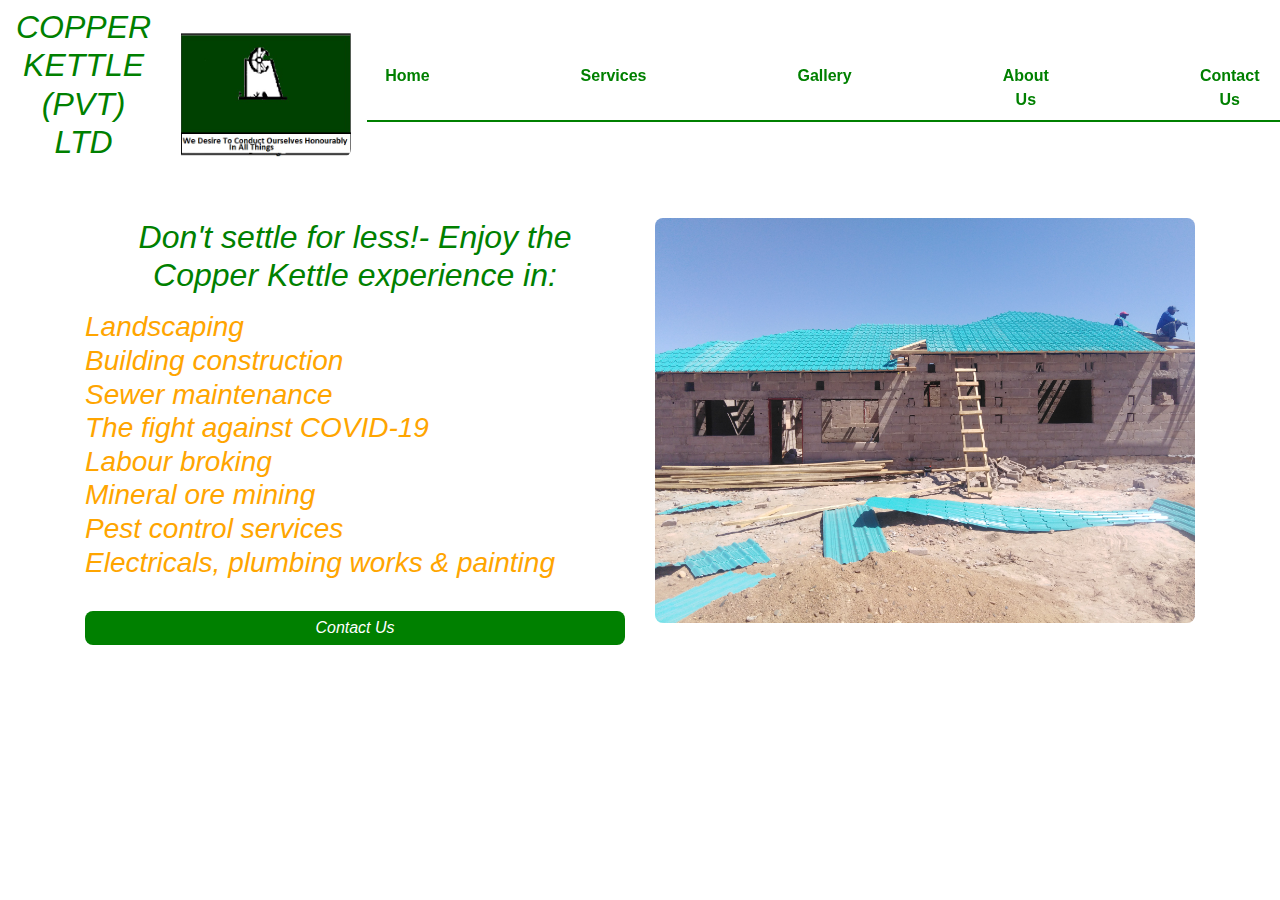
<file: index.html>
<!DOCTYPE HTML>
<html lang="en">

<html>
    <head>
      <!----Basic Page Needs-->
       <meta charset="UTF-8">
        <title>COPPERKETTLE WEBSITE</title>
      
    <!------Mobile Specific Metas-->
        <meta http-equiv="X-UA-Compatible" content="IE=edge">
        <meta name="viewport" content ="width=device-width ,initial-scale =1.0,user-scalable=0">
        
    <!--Css and Bootstrap-->
        <link rel="stylesheet" href="css/copperKettleCss.css">
        <link rel="stylesheet" href="https://stackpath.bootstrapcdn.com/bootstrap/4.1.3/css/bootstrap.min.css">
        <link rel="stylesheet" href="https://stackpath.bootstrapcdn.com/font-awesome/4.7.0/css/font-awesome.min.css">
        <script src="https://code.jquery.com/jquery-3.3.1.slim.min.js"></script>
        <script src="https://cdnjs.cloudflare.com/ajax/libs/popper.js/1.14.3/umd/popper.min.js"></script>
        <script src="https://stackpath.bootstrapcdn.com/bootstrap/4.1.3/js/bootstrap.min.js"></script>
        <!--<link rel="stylesheet" href="assets/styles/normalize.css">
        <link rel="stylesheet" href="assets/styles/main.css">-->
        
      <!---------HTML5 shim, for IE6-8 support of HTML5 elements. All other JS at the end of file-->
      <!--[If lte IE9]>
        <script src="js/html5shiv.js"></script> 
        <script src="js/respond.min.js"></script>
      <![endif]-->

          
        <style>
          h2{
            color:green;
            text-align: center;
          }
          ul{
            border-bottom: 2px solid green;
          }
        </style>
    </head>
      <body>
        
        <!----------NAVIGATION BAR---------------->
        <section id="nav-bar">
          <nav class="navbar navbar-expand-lg navbar-light">
            <!--<a class="navbar-brand" href="#"><img src="images/kettlepaintLogo.png"></a>-->
            <b><h2>COPPER KETTLE (PVT) LTD</h2></b><br><a class="navbar-brand" href="#"><img src="images/kettlepaint.jpg"></a>
            <button class="navbar-toggler" type="button" data-toggle="collapse" data-target="#navbarNav" aria-controls="navbarNav" aria-expanded="false" aria-label="Toggle navigation">
              <span class="navbar-toggler-icon"></span>
                  </button>
          
            <div class="collapse navbar-collapse" id="navbarNav">
              <ul class="navbar-nav">
                <li class="nav-item active">
                  <a class="nav-link" href="#">Home</a>
                </li>
                <li class="nav-item">
                  <a class="nav-link" href="servicesKettle.html">Services</a>
                </li>
                <li class="nav-item">
                  <a class="nav-link" href="kettleGallery.html">Gallery</a>
                </li>
                <li class="nav-item">
                  <a class="nav-link" href="aboutUsKettle.html">About Us</a>
                </li>
                <li class="nav-item">
                  <a class="nav-link" href="contactKettle.html">Contact Us</a>
                </li>
              </ul>
              
            </div>
          </nav>

        </section>

        <!----------------------SLIDER----------------------------------->
        <!--<div id="slider">
          <div id="headerSlider" class="carousel slide" data-ride="carousel">
            <ol class="carousel-indicators">
              <li data-target="#headerSlider" data-slide-to="0" class="active"></li>
              <li data-target="#headerSlider" data-slide-to="1"></li>
              <li data-target="#headerSlider" data-slide-to="2"></li>
            </ol>
            <div class="carousel-inner">
              <div class="carousel-item active">
                <img class="d-block w-100" src="images/home4.png">
                  <div class="carousel-caption">
                    <h5>Platinum Park- Zvishavane ,Zimbabwe</h5>
                  </div>
              </div>
              <div class="carousel-item">
                <img class="d-block w-100" src="images/home5.png">
                <div class="carousel-caption">
                  <h5>Platinum Park- Zvishavane ,Zimbabwe</h5>
                </div>
              </div>
              <div class="carousel-item">
                <img class="d-block w-100" src="images/home7.png">
                <div class="carousel-caption">
                  <h5>Platinum Park- Zvishavane ,Zimbabwe</h5>
                </div>
              </div>
            </div>
            <a class="carousel-control-prev" href="#headerSlider" role="button" data-slide="prev">
              <span class="carousel-control-prev-icon" aria-hidden="true"></span>
              <span class="sr-only">Previous</span>
            </a>
            <a class="carousel-control-next" href="#headerSlider" role="button" data-slide="next">
              <span class="carousel-control-next-icon" aria-hidden="true"></span>
              <span class="sr-only">Next</span>
            </a>
          </div>
        </div>
      

        
        -----------------------------HOME----------------------------->

        <section id="home">
              <div class="container">
                  <div class="row">
                      <div class="col-md-6">
                          <h2>Don't settle for less!- Enjoy the Copper Kettle experience in:</h2>
                          <style>
                            h2{
                              color:green;
                              text-align: center;
                              font-style: italic;
                            }
                          </style> 



                          <div class="about-content">
                           <p> <h3>  Landscaping<br>
                                 Building construction <br>
                                 Sewer maintenance <br>
                                 The fight against COVID-19 <br>
                                 Labour broking <br>
                                 Mineral ore mining <br>
                                 Pest control services <br>
                                 Electricals, plumbing works & painting <br>
                                  </h3>
                                 <br>
                                <style>
                                  h3{
                                    color:orange;
                                    text-align: left;
                                    font-style: italic;
                                  }
                                </style>
                          <!--<button type="submit" class="btn btn-primary" name="submit">Contact Us</button>-->
                                <div class="center">
                          <a href="contactKettle.html" class="button">Contact Us</a>     
                                </div>
                          <style>
                           /* .center{
                              margin: 0;
                              position: absolute;
                              top: 50%;
                              left: 50%;
                              -ms-transform: translate(-50%);
                              transform: translate(-50%);
                            }*/


                            .button{
                              color:white;
                              background-color:green;
                              text-align: center;
                              font-style: italic;
                              border-radius: 8px;
                              padding: 5px;
                              margin: 0 auto;
                              display: block;
                            }
                          </style> 
                            
                            
                            
                          
                        
                            </p>
                          </div>
                          <!--<button type="button" class="btn btn-primary">Read more>></button>-->
                      </div>
                      <div class="col-md-6">
                          
                
                  <div class="block">
                      <img src="images/sib8.jpg">
                  </div> 
                  
                  <style>
                    /*.container{
                      margin: auto;
                      width: 200px;
                      position:relative;
                    }*/
                    img {
                      width:100%;
                      border-radius: 8px;
                    }
                    
                   /* .block{
                      width:100%;
                      position:relative;
                      bottom:0px;
                      top:0px;
                      box-shadow: inset 0 0 10px 20px white;
                    }*/
                  </style>

                  

                  


              </div>
            </div>
        </section>
        <!----------------------SERVICES------------------------
        <section id="services">
            <div class="container">
                <h2>Our Services</h2><br>
                  <div class="row services">
                      <div class="col-md-4" text ="center">
                          <h3>General Services<h3>
                            <p>We supply general unskilled labour as well as appropriate specialized skills for the provision of a wide range of services on a casual or task-/time-related contract basis including the following:<br><br>
                              •	Cleaning of workplace and institutional ablution, refractory and dormitory facilities<br>
                              •	Development and upkeep of ,grounds/gardens including landscapping,planting of trees, hedges ,shrubs, lawns and flowers as well as cleaning of gutters and drains.<br>
                              •	Honey sucking – sewer desludging and disposal<br>
                              •	Tree –cutting and general bush clearance and grass cutting.<br>
                              •	Laundry services for protective work clothing.<br>
                              •	Pest control services.<br>
                              •	Manual trench digging and excavation <br>
                              •	Mining manual ore and waste handling<br>
                              <p>
                               <br><br> 
                                <div class="column">
                                  <img src="images/home5.png">  
                                </div>
                      </div>

                      <div class="col-md-4" text ="center">
                        <h3>COVID-19 Services<h3>
                          <p>	Cleaning and disinfection of environmental surfaces in the context of COVID-19:<br><br>•Workplace cleaning and disinfection should follow the same general principles used in healthcare settings: removal of dirt, frequent disinfection and use of a certain set of disinfecting products.<br>
                            •	Surfaces that are frequently touched with hands should be cleaned often. This would include (but would not be limited to): Doors in entrance/exiting areas, counters and shelves, desk surfaces, chairs (e.g. arm rests), tables, phones, computer keyboards (especially if shared), counters, light switches, lavatory surfaces, kitchen surfaces and appliances, doorknobs, elevators buttons, handrails, floors and other horizontal surfaces, shared tools and equipment, machinery and truck cabin (clean and disinfect the steering wheel, door handles, frequently used levers and buttons, seats and in general anything you usually touch with your hands).
                            <p>
                              <div class="column">
                                <img src="images/covid.png">  
                              </div>
                    </div>

                    <div class="col-md-4" text ="center">
                      <h3>Construction Services<h3>
                        <p>We provide the following jobbing services:<br><br>
                          •	Road construction, repairs and patching <br>
                          •	Building construction<br>
                          •	Building structural repairs, maintenance and alterations including carpentry, painting, tiling & glazing work.<br>
                          •	Electrical installation and repair<br>
                          •	Plumbing installation and repair<br>
                          •	Fence erection and repair<br><br>
                          Using only the best quality Zimbabwean cement we also produce and supply the normal range of cement-based construction materials in general use in Zimbabwe including building/paving bricks and blocks.
                          <p>
                            <br>
                            <div class="column">
                              <img src="images/home8.png">  
                            </div>  
                  </div> 
                  
                  <!--<div class="col-md-3" text ="center">
                    <h3>Labour Broking<h3><br>
                      <p>We, at Mzansi Bakeries take pride in providing our customers with the highest quality, natural bread and other confectionery.We partner with our customers towards a healthier lifestyle and lead the food industry in the provision of quality bread.

                        Mzansi, the pride of master bakers!<p>
                          <div class="column">
                            <img src="images/labourBroking.jpg">  
                          </div>  
                </div>

                  </div>


            </div>
            
        </section>

        <!----------------------------Get In Touch----------------------------
        <section id="contact">
            <div class="container">
                <h2>Get In Touch</h2>
                <div class="row">
                  <div class="col-md-6">
                    <form class="contact-form">
                        <div class="form-group">
                          <input type="text" class="form-control" placeholder="Your name">
                        </div>
                        <div class="form-group">
                          <input type="number" class="form-control" placeholder="Phone number">
                        </div>
                        <div class="form-group">
                          <input type="email" class="form-control" placeholder="Email id">
                        </div>
                        <div class="form-group">
                          <textarea class="form-control" rows="4" placeholder="Message"></textarea>
                        </div>
                        <button type="submit" class="btn btn-primary">SEND MESSAGE</button>
                    </form> 
                  </div>
                  <div class="col-md-6 contact-info">
                      <div class="follow"><b>Address:</b><i class="fa fa-map-marker"></i>711B Light Industrial Sites, Zvishavane</div>
                  
                
                    <div class="follow"><b>Phone:</b><i class="fa fa-volume-control-phone"></i>+263 772 770 044, +263 735 977 853, +263 772 683 632, +263 773 568 357 </div>
                
                
                  <div class="follow"><b>Email:</b><i class="fa fa-envelope"></i>copperkettle2010@gmail.com</div>

                  <div class="follow"><label><b>Get Social:</b></label>
                    <a href="#"><i class="fa fa-facebook"></i></a>
                    <a href="#"><i class="fa fa-youtube-play"></i></a>
                    <a href="#"><i class="fa fa-twitter"></i></a> 
                    <a href="#"><i class="fa fa-google-plus"></i></a>
                  </div>
                  </div>
                </div>
            </div>
        </section>
        <!-------------------------Footer----------------------
        <section id="footer">
            <div class="container text-center">
              <p>powered by makovere<i class="fa fa-copyright"></i>2020</p>
            </div>
        </section>
      </body>
</html>-->
</file>
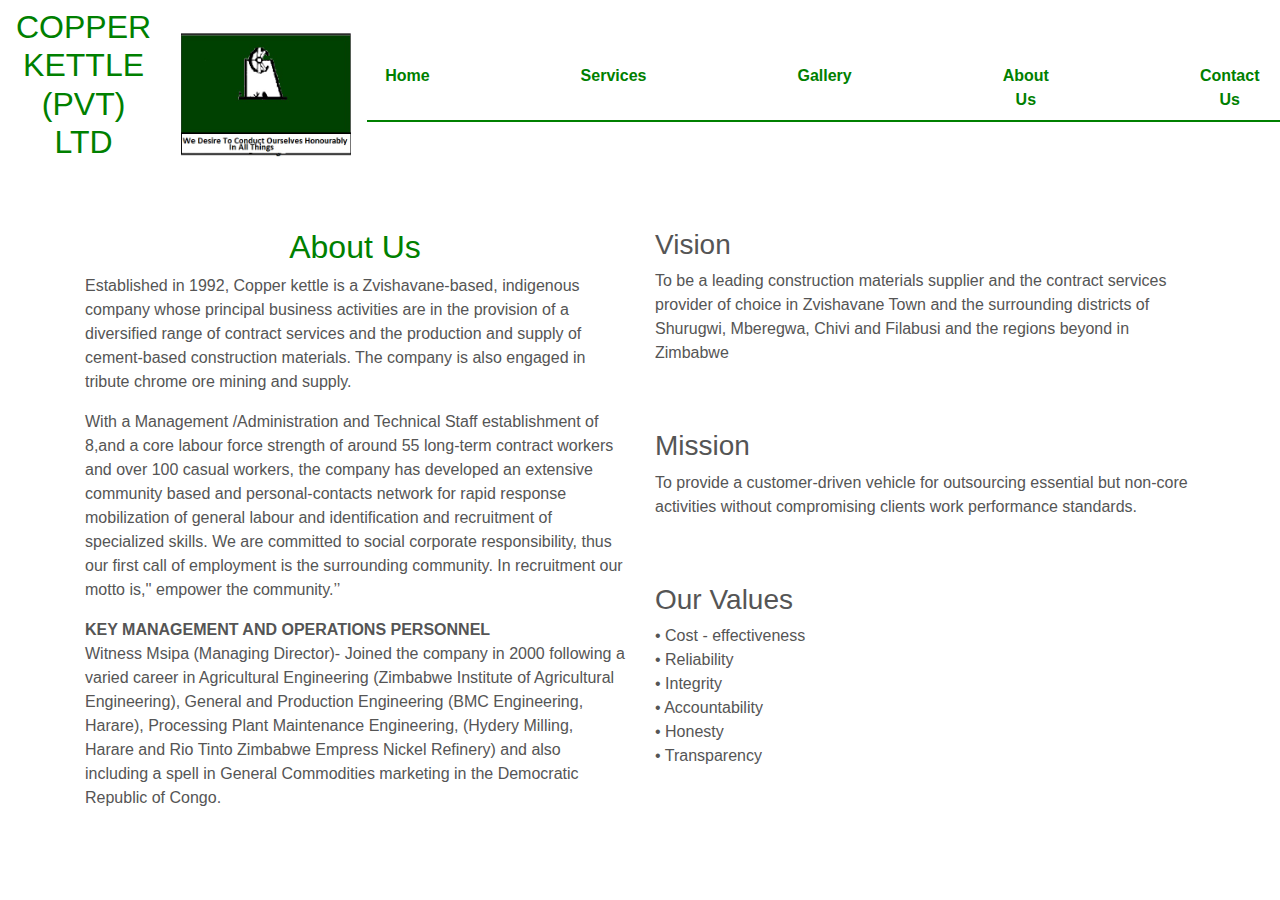
<file: aboutUsKettle.html>
<!DOCTYPE HTML>
<html lang="en">

<html>

<head>
    <!----Basic Page Needs-->
    <meta charset="UTF-8">
    <title>COPPERKETTLE WEBSITE</title>

    <!------Mobile Specific Metas-->
    <meta http-equiv="X-UA-Compatible" content="IE=edge">
    <meta name="viewport" content="width=device-width ,initial-scale =1.0,user-scalable=0">

    <!--Css and Bootstrap-->
    <link rel="stylesheet" href="css/copperKettleCss.css">
    <link rel="stylesheet" href="https://stackpath.bootstrapcdn.com/bootstrap/4.1.3/css/bootstrap.min.css">
    <link rel="stylesheet" href="https://stackpath.bootstrapcdn.com/font-awesome/4.7.0/css/font-awesome.min.css">
    <script src="https://code.jquery.com/jquery-3.3.1.slim.min.js"></script>
    <script src="https://cdnjs.cloudflare.com/ajax/libs/popper.js/1.14.3/umd/popper.min.js"></script>
    <script src="https://stackpath.bootstrapcdn.com/bootstrap/4.1.3/js/bootstrap.min.js"></script>
    <!--<link rel="stylesheet" href="assets/styles/normalize.css">
        <link rel="stylesheet" href="assets/styles/main.css">-->

    <!---------HTML5 shim, for IE6-8 support of HTML5 elements. All other JS at the end of file-->
    <!--[If lte IE9]>
        <script src="js/html5shiv.js"></script> 
        <script src="js/respond.min.js"></script>
      <![endif]-->


    <style>
        h2 {
            color: green;
            text-align: center;
        }
        
        ul {
            border-bottom: 2px solid green;
        }
    </style>
</head>

<body>

    <!----------NAVIGATION BAR---------------->
    <section id="nav-bar">
        <nav class="navbar navbar-expand-lg navbar-light">
            <!--<a class="navbar-brand" href="#"><img src="images/kettlepaintLogo.png"></a>-->
            <b><h2>COPPER KETTLE (PVT) LTD</h2></b><br>
            <a class="navbar-brand" href="#"><img src="images/kettlepaint.jpg"></a>
            <button class="navbar-toggler" type="button" data-toggle="collapse" data-target="#navbarNav" aria-controls="navbarNav" aria-expanded="false" aria-label="Toggle navigation">
              <span class="navbar-toggler-icon"></span>
                  </button>

            <div class="collapse navbar-collapse" id="navbarNav">
                <ul class="navbar-nav">
                    <li class="nav-item active">
                        <a class="nav-link" href="index.html">Home</a>
                    </li>
                    <li class="nav-item">
                        <a class="nav-link" href="servicesKettle.html">Services</a>
                    </li>
                    <li class="nav-item">
                        <a class="nav-link" href="kettleGallery.html">Gallery</a>
                    </li>
                    <li class="nav-item">
                        <a class="nav-link" href="#">About Us</a>
                    </li>
                    <li class="nav-item">
                        <a class="nav-link" href="contactKettle.html">Contact Us</a>
                    </li>
                </ul>

            </div>
        </nav>

    </section>

    <!-------------------------------ABOUT------------------------------>

    <section id="about">
        <div class="container">
            <div class="row">
                <div class="col-md-6">
                    <h2>About Us</h2>
                    <!--<div class="about-content">-->
                    <p> Established in 1992, Copper kettle is a Zvishavane-based, indigenous company whose principal business activities are in the provision of a diversified range of contract services and the production and supply of cement-based construction
                        materials. The company is also engaged in tribute chrome ore mining and supply.</p>
                    With a Management /Administration and Technical Staff establishment of 8,and a core labour force strength of around 55 long-term contract workers and over 100 casual workers, the company has developed an extensive community based and personal-contacts
                    network for rapid response mobilization of general labour and identification and recruitment of specialized skills. We are committed to social corporate responsibility, thus our first call of employment is the surrounding community.
                    In recruitment our motto is,'' empower the community.’’<br></p>

                    <b>KEY MANAGEMENT AND OPERATIONS PERSONNEL</b><br> Witness Msipa (Managing Director)- Joined the company in 2000 following a varied career in Agricultural Engineering (Zimbabwe Institute of Agricultural Engineering), General and Production
                    Engineering (BMC Engineering, Harare), Processing Plant Maintenance Engineering, (Hydery Milling, Harare and Rio Tinto Zimbabwe Empress Nickel Refinery) and also including a spell in General Commodities marketing in the Democratic
                    Republic of Congo.
                    </p>
                    <!--</div>-->
                    <!--<button type="button" class="btn btn-primary">Read more>></button>-->
                </div>
                <div class="col-md-6">
                    <h3>Vision</h3>
                    <!--<div class="about-content">-->
                    <p>
                        To be a leading construction materials supplier and the contract services provider of choice in Zvishavane Town and the surrounding districts of Shurugwi, Mberegwa, Chivi and Filabusi and the regions beyond in Zimbabwe<br><br>
                    </p>
                    <br>
                    <!--</div>-->

                    <h3>Mission</h3>

                    <!-- <div class="about-content">-->
                    <p>
                        To provide a customer-driven vehicle for outsourcing essential but non-core activities without compromising clients work performance standards.<br><br>
                    </p>
                    <br>
                    <!--</div>-->
                    <h3>Our Values</h3>

                    <!-- <div class="about-content">-->
                    <p>
                        • Cost - effectiveness <br> • Reliability <br> • Integrity <br> • Accountability <br> • Honesty <br> • Transparency <br>
                        <br>
                    </p>
                    <br>
                    <!-- </div>-->

                </div>
            </div>
        </div>

    </section>
</file>
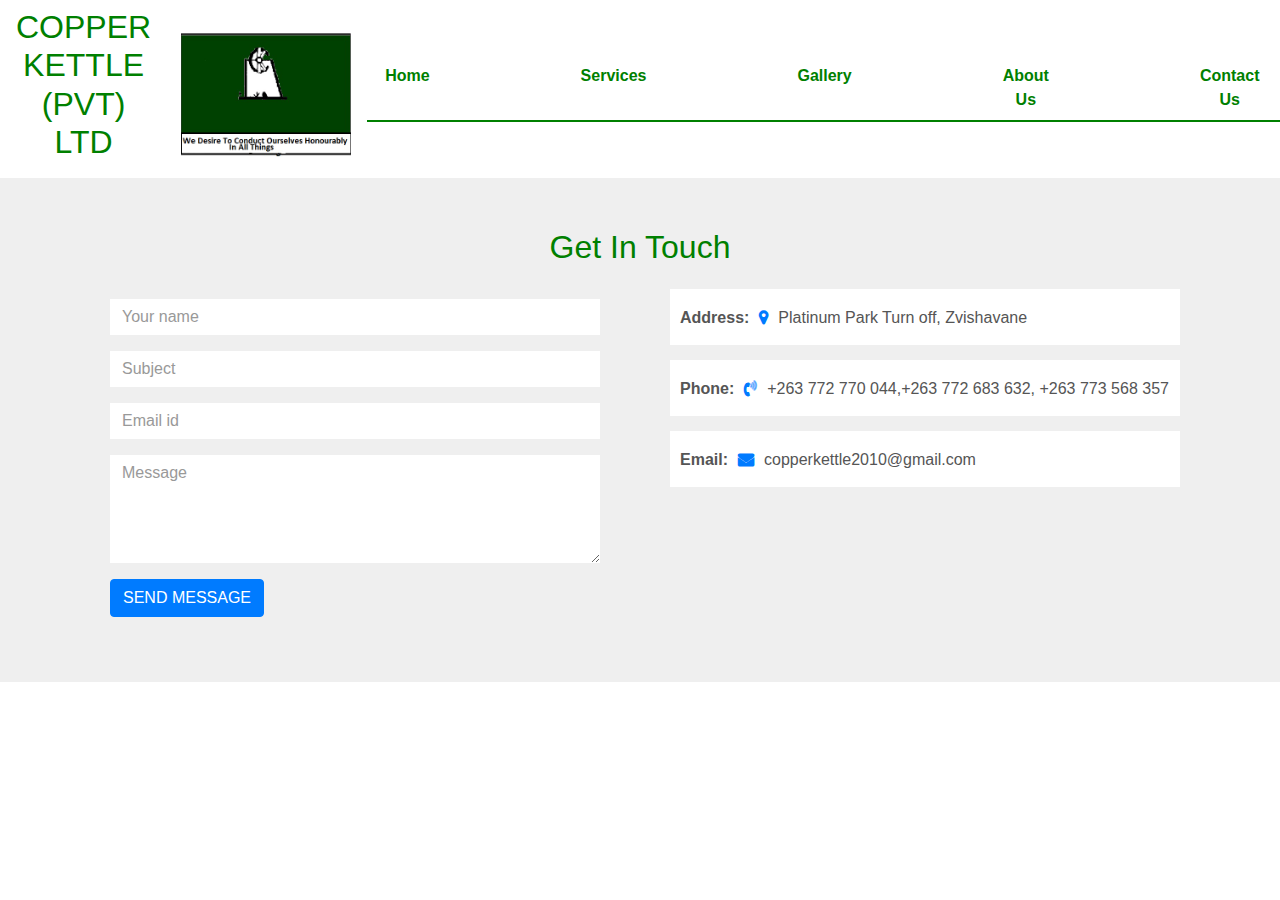
<file: contactKettle.html>
<!DOCTYPE HTML>
<html lang="en">

<html>

<head>
    <!----Basic Page Needs-->
    <meta charset="UTF-8">
    <title>COPPERKETTLE WEBSITE</title>

    <!------Mobile Specific Metas-->
    <meta http-equiv="X-UA-Compatible" content="IE=edge">
    <meta name="viewport" content="width=device-width ,initial-scale =1.0,user-scalable=0">

    <!--Css and Bootstrap-->
    <link rel="stylesheet" href="css/copperKettleCss.css">
    <link rel="stylesheet" href="https://stackpath.bootstrapcdn.com/bootstrap/4.1.3/css/bootstrap.min.css">
    <link rel="stylesheet" href="https://stackpath.bootstrapcdn.com/font-awesome/4.7.0/css/font-awesome.min.css">
    <script src="https://code.jquery.com/jquery-3.3.1.slim.min.js"></script>
    <script src="https://cdnjs.cloudflare.com/ajax/libs/popper.js/1.14.3/umd/popper.min.js"></script>
    <script src="https://stackpath.bootstrapcdn.com/bootstrap/4.1.3/js/bootstrap.min.js"></script>
    <!--<link rel="stylesheet" href="assets/styles/normalize.css">
        <link rel="stylesheet" href="assets/styles/main.css">-->

    <!---------HTML5 shim, for IE6-8 support of HTML5 elements. All other JS at the end of file-->
    <!--[If lte IE9]>
        <script src="js/html5shiv.js"></script> 
        <script src="js/respond.min.js"></script>
      <![endif]-->


    <style>
        h2 {
            color: green;
            text-align: center;
        }
        
        ul {
            border-bottom: 2px solid green;
        }
    </style>
</head>

<body>

    <!----------NAVIGATION BAR---------------->
    <section id="nav-bar">
        <nav class="navbar navbar-expand-lg navbar-light">
            <!--<a class="navbar-brand" href="#"><img src="images/kettlepaintLogo.png"></a>-->
            <b><h2>COPPER KETTLE (PVT) LTD</h2></b><br>
            <a class="navbar-brand" href="#"><img src="images/kettlepaint.jpg"></a>
            <button class="navbar-toggler" type="button" data-toggle="collapse" data-target="#navbarNav" aria-controls="navbarNav" aria-expanded="false" aria-label="Toggle navigation">
              <span class="navbar-toggler-icon"></span>
                  </button>

            <div class="collapse navbar-collapse" id="navbarNav">
                <ul class="navbar-nav">
                    <li class="nav-item active">
                        <a class="nav-link" href="index.html">Home</a>
                    </li>
                    <li class="nav-item">
                        <a class="nav-link" href="servicesKettle.html">Services</a>
                    </li>
                    <li class="nav-item">
                        <a class="nav-link" href="kettleGallery.html">Gallery</a>
                    </li>
                    <li class="nav-item">
                        <a class="nav-link" href="aboutUsKettle.html">About Us</a>
                    </li>
                    <li class="nav-item">
                        <a class="nav-link" href="#contact">Contact Us</a>
                    </li>
                </ul>

            </div>
        </nav>

    </section>

    <!----------------------------Get In Touch----------------------------->
    <section id="contact">
        <div class="container">
            <h2>Get In Touch</h2>
            <div class="row">
                <div class="col-md-6">
                    <form class="contact-form" method="POST" name="contact_form" action="https://formspree.io/f/maylngwk">
                        <div class="form-group">
                            <input type="text" class="form-control" name="fullname" placeholder="Your name">
                        </div>
                        <div class="form-group">
                            <input type="text" class="form-control" name="subject" placeholder="Subject">
                        </div>
                        <div class="form-group">
                            <input type="email" class="form-control" name="_replyto" placeholder="Email id">
                        </div>
                        <div class="form-group">
                            <textarea class="form-control" rows="4" name="message" placeholder="Message"></textarea>
                        </div>

                        <input type="hidden" name="_next" value="http://www.google.com">
                        <input type="hidden" name="_subject" value="Website contact">
                        <input type="text" name="_gotcha" style="display:none">

                        <button type="submit" class="btn btn-primary" name="submit">SEND MESSAGE</button>
                    </form>
                </div>




                <div class="col-md-6 contact-info">
                    <div class="follow"><b>Address:</b><i class="fa fa-map-marker"></i>Platinum Park Turn off, Zvishavane</div>


                    <div class="follow"><b>Phone:</b><i class="fa fa-volume-control-phone"></i>+263 772 770 044,+263 772 683 632, +263 773 568 357 </div>


                    <div class="follow"><b>Email:</b><i class="fa fa-envelope"></i>copperkettle2010@gmail.com</div>

                    <!--<div class="follow"><label><b>Get Social:</b></label>
                    <a href="#"><i class="fa fa-facebook"></i></a>
                    <a href="#"><i class="fa fa-youtube-play"></i></a>
                    <a href="#"><i class="fa fa-twitter"></i></a> 
                    <a href="#"><i class="fa fa-google-plus"></i></a>
                  </div>-->
                </div>
            </div>
        </div>
    </section>
</file>
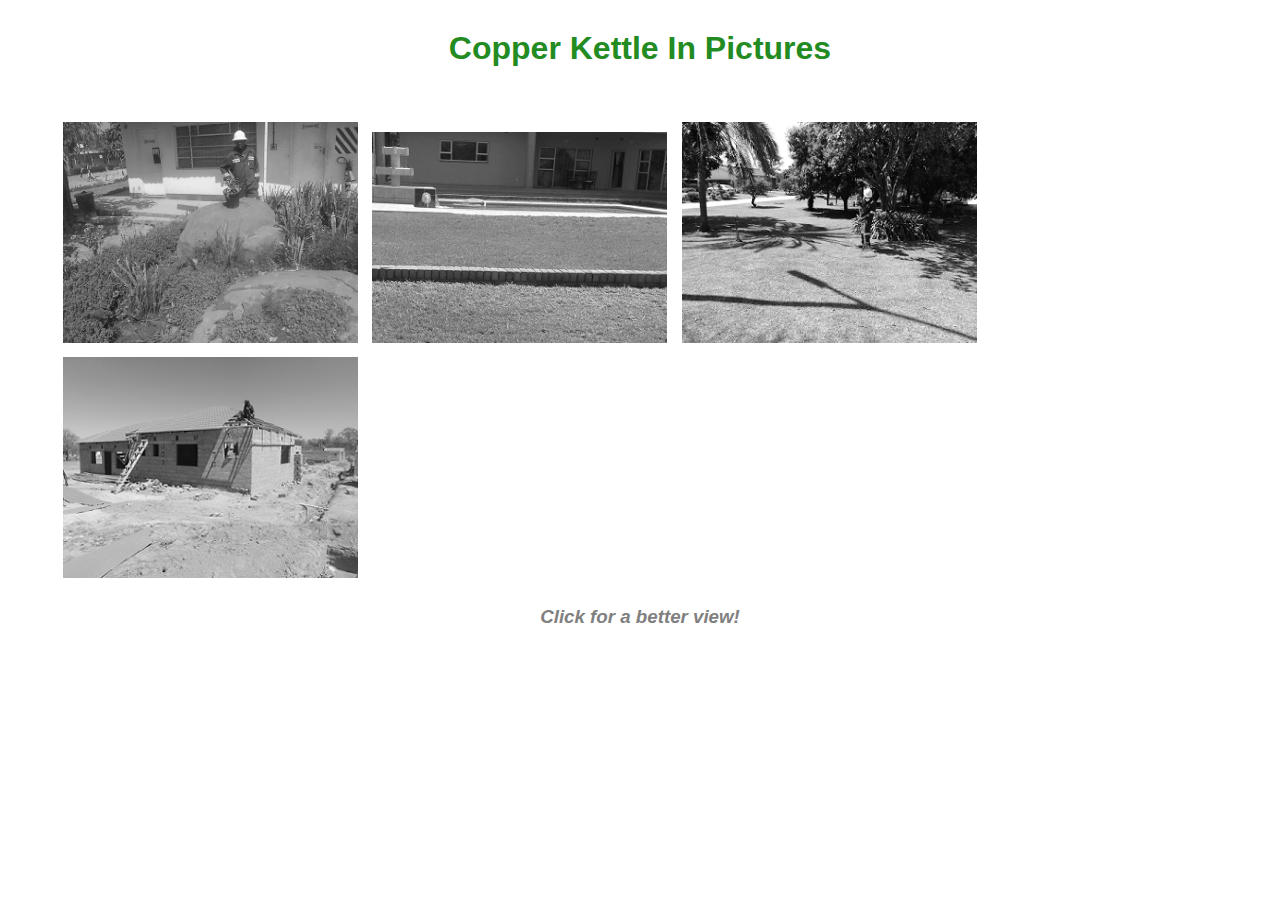
<file: kettleGallery.html>
﻿<!DOCTYPE html>

<html>

<head>
    <meta charset="utf-8" />
    <title>copperKettleGallery</title>
    <link rel="stylesheet" type="text/css" href="kettleGallery.css">
    <link rel="stylesheet" type="text/css" href="css/lightbox.min.css">
    <script type="text/javascript" src="js/lightbox-plus-jquery.min.js"></script>

</head>

<body>
    <h1>Copper Kettle In Pictures</h1>
    <div class="gallery">

        <a href="images/prof2.jpg" data-lightbox="mygallery" data-title="Labour Broking Mimosa Mine"><img src="images/prof2_thumbnail.png"></a>
        <a href="images/prof3.jpg" data-lightbox="mygallery" data-title="Landscaping Zvishavane"><img src="images/prof3a_thumbnail.png"></a>
        <a href="images/home28.jpg" data-lightbox="mygallery" data-title="Landscaping Mimosa Cottages"><img src="images/home28i_thumbnail.png"></a>
        <a href="images/sib11.jpg" data-lightbox="mygallery" data-title="Construction works Zvishavane"><img src="images/sib11_thumbnail.png"></a>

    </div>
    <h3>Click for a better view!</h3>

</body>

</html>
</file>
<file: css/copperKettleCss.css>
*{
    margin: 0;
    padding: 0;

}
/*-------------Navigation -------------------*/
#nav-bar{
    position: sticky;
    top:0;
    z-index: 10;
    border: green;
    
    
}
.navbar-brand img{

    width: 200px;
    padding-left: 30px;
    padding-right: 0px;
    padding-bottom: 0px;
    
}
.navbar-nav li{
    padding: 0 10px;
   /* padding: 10 0px;
    display: inline;*/




    

}
.navbar-nav li a{
    float: right;
    text-align:center;
    /*margin-left: 80px;*/
    margin-right: 115px;
    /*margin-bottom: 200px;
    margin-top: -50px;*/
      
}
.navbar-nav li a:hover{
    color: orange;      
}


/*#nav-bar ul li a:hover{
    color: orange;
}*/
.navbar{
    background:white;
    
    border-bottom:green;
    
}
.navbar-toggler{
    border: none!important;
}
.nav-link{
    color: green!important;
    font-weight: 600;
    font-size: 16px;
}
 .nav-link li a:hover{
    color: #007bff;   
 }
/*------------------------SLIDER-------------------*/
#slider{
    width: 100%;
}

.carousel-caption{
    top: 50%;
    transform: translateY(-50%);
    bottom: initial!important;
}
    .carousel-caption{
        color: #fff;
        font-size: 42px;

    }
    

/*-------------------------ABOUT----------------------*/

#home{
    padding-top:40px ;
    padding-bottom: 25px;
}

#about{
    
    padding-top: 50px;
    padding-bottom: 30px;
    color: #555;

}



/*#about .btn{
    margin-top: 20px;
    margin-bottom: 30px;
}
.about-content{
    padding-top: 10px;
}*/
/*--------------------------Services------------------------*/
#services{
    /*background-image:url(images/landscape6.jpg);
    background-size: cover;
    background-position: center;
    color:#555;
    background-attachment: fixed;*/
    padding-top: 50px;
    padding-bottom: 55px;

}

#services h1{
    text-align: center;
    padding-bottom: 10px;

}

#services h1::after{
    content: '';
    display: block;
    height: 3px;
    width: 170px;
    margin: 20px auto 5px;
}
#services p{
     font-size: 15px;
     font-weight: normal;
}
.column img{
    width:auto;
    max-width: 100%;
    height: auto;
}
/*-------------------------Contact-------------------*/
#contact{
    background: #efefef;
    padding-top: 50px;
    padding-bottom: 40px;
    color: #555;
}
.contact-form{
    padding: 25px;
}
.form-control{
    border-radius: 0 !important;
    border: none !important;
}
::placeholder{
    color: #999 !important;
}
.follow{
    background: #fff;
    padding: 10px;
    margin: 15px;
}
.contact-info .fa{
    margin: 10px;
    color: #007bff;
    font-weight: bold;
}
#footer{
    background:darkgreen;
    color: #fff;
    padding: 10px;
}
</file>
<file: kettleGallery.css>
body{
    font-family: sans-serif;
}

h1{
    text-align: center;
    color: forestgreen;
    margin: 30px 0 50px;
}

h3{
    text-align: center;
    color: gray;
    font-style: italic;
}

.gallery{
    margin: 10px 50px;
}

.gallery img{
    width: 295px;
    padding: 5px;
    filter: grayscale(100%);
    transition: 1s;
}
.gallery img:hover{
    filter:grayscale(0);
    transform:scale(1.1);
}
</file>
